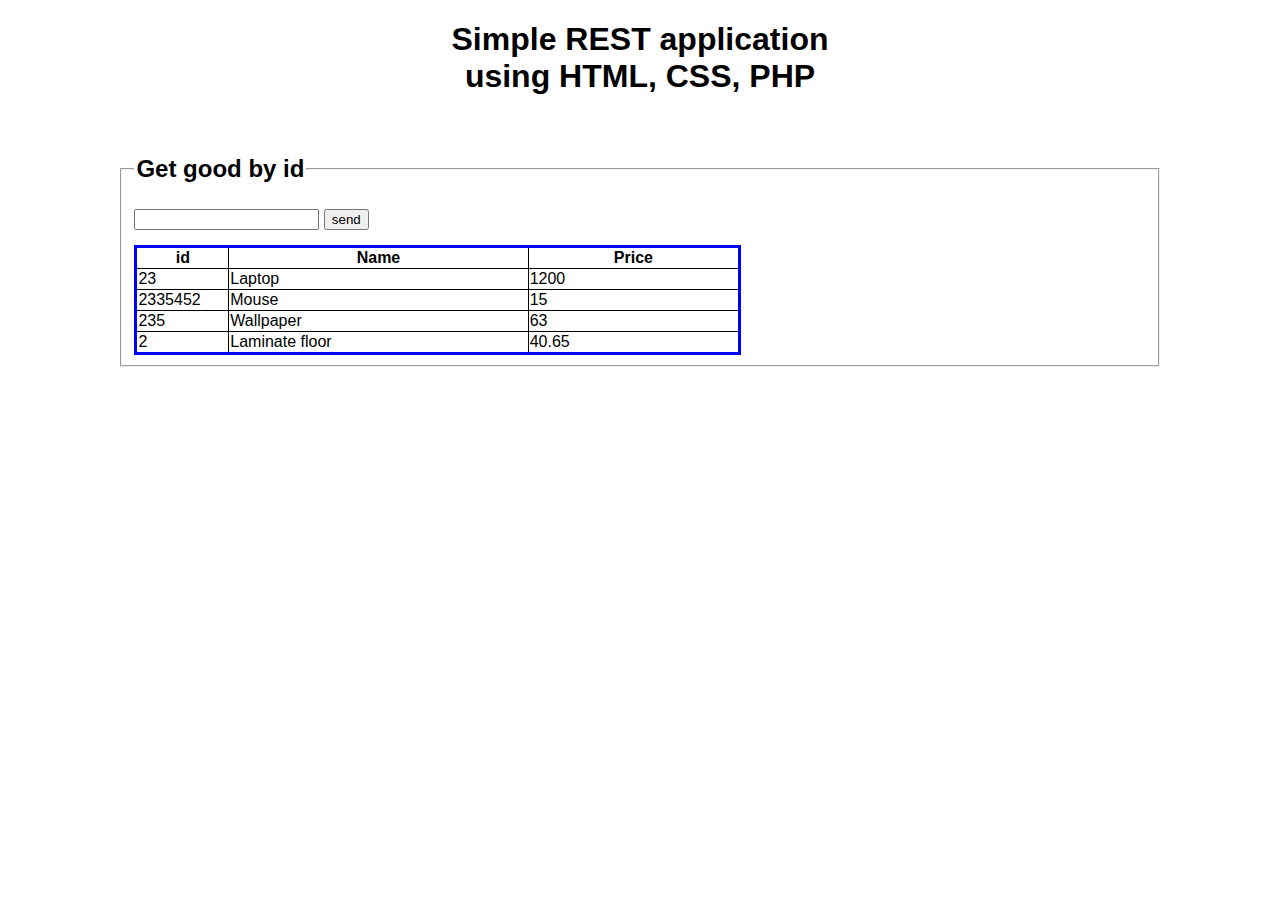
<file: index.html>
<!DOCTYPE html>
<html>
<head>
	<title>Index page</title>
	<link rel="stylesheet" type="text/css" href="assets/style.css">
</head>
<body>
	<h1>Simple REST application <br>using HTML, CSS, PHP</h1>
	<fieldset>
		<legend><h2>Get good by <span class="code">id</span></h2></legend>
		<form>
			<input type="text" name="find-by-id">
			<input type="button" name="submit-id" value="send">
		</form>

		<table class="result-find-by-id">
			<thead>
				<tr class="header-result-id">
					<th>id</th>
					<th>Name</th>
					<th>Price</th>
				</tr>
			</thead>
			<tr><td>23</td><td>Laptop</td><td>1200</td></tr>
			<tr><td>2335452</td><td>Mouse</td><td>15</td></tr>
			<tr><td>235</td><td>Wallpaper</td><td>63</td></tr>
			<tr><td>2</td><td>Laminate floor</td><td>40.65</td></tr>
		</table>
	</fieldset>
	<script type="text/javascript" src="assets/main.js"></script>
</body>
</html>
</file>
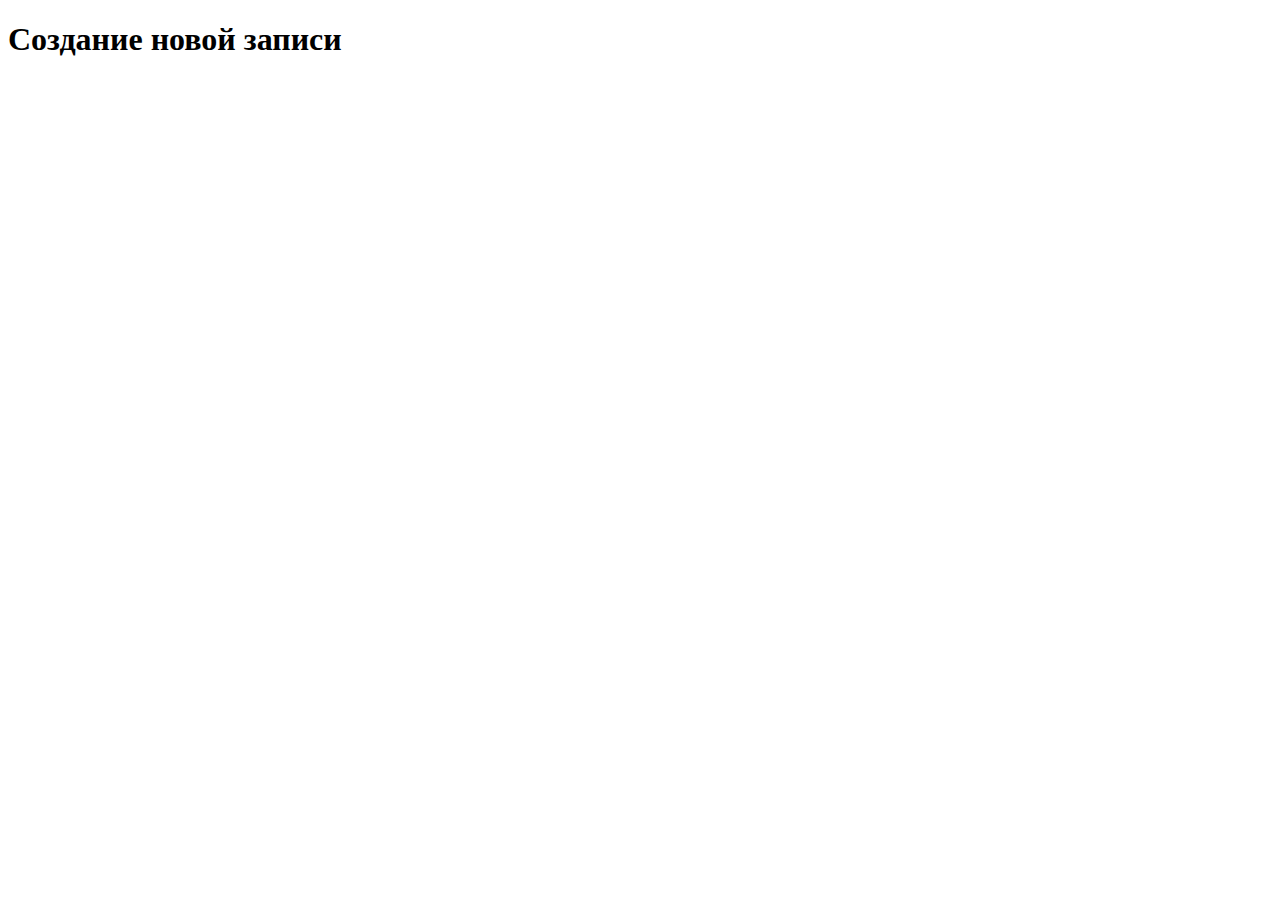
<file: create.html>
<!DOCTYPE html>
<html lang="en">
<head>
	<meta charset="UTF-8">
	<meta name="viewport" content="width=device-width, initial-scale=1.0">
	<title>Create new item</title>
</head>
<body>
	<h1>Создание новой записи</h1>
</body>
</html>
</file>
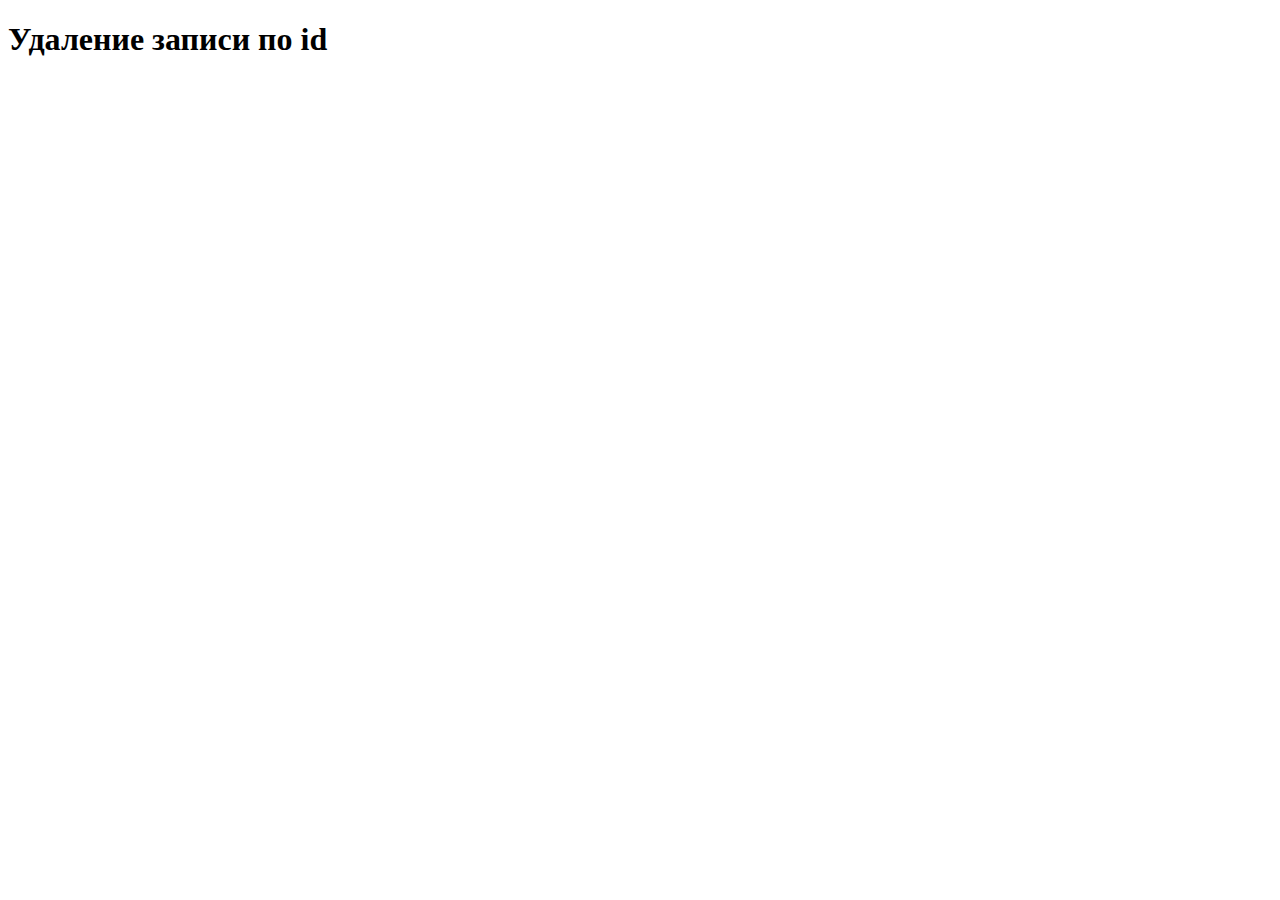
<file: delete.html>
<!DOCTYPE html>
<html lang="en">
<head>
	<meta charset="UTF-8">
	<meta name="viewport" content="width=device-width, initial-scale=1.0">
	<title>Delete item</title>
</head>
<body>
	<h1>Удаление записи по id</h1>
</body>
</html>
</file>
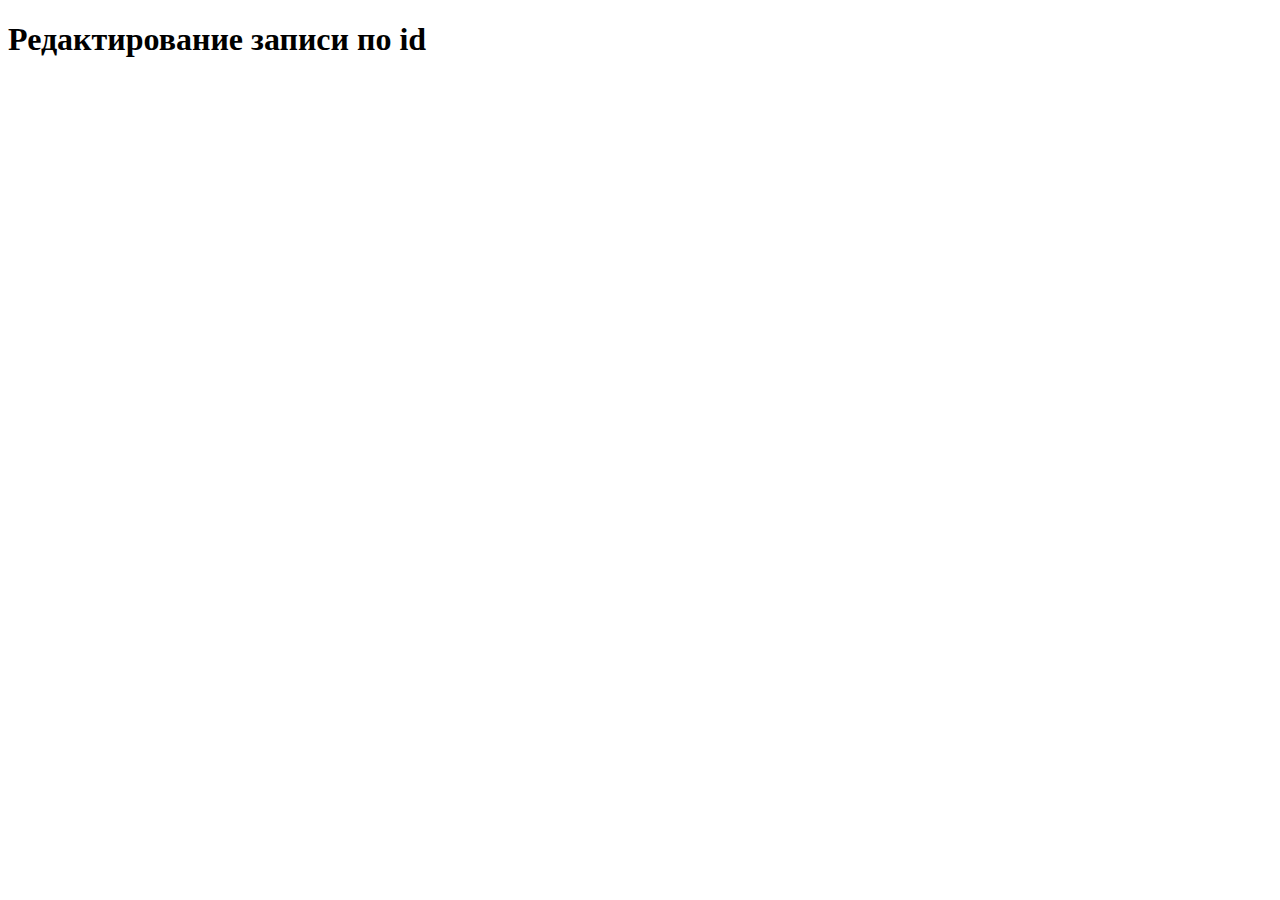
<file: edit.html>
<!DOCTYPE html>
<html lang="en">
<head>
	<meta charset="UTF-8">
	<meta name="viewport" content="width=device-width, initial-scale=1.0">
	<title>Edit item</title>
</head>
<body>
	<h1>Редактирование записи по id</h1>
</body>
</html>
</file>
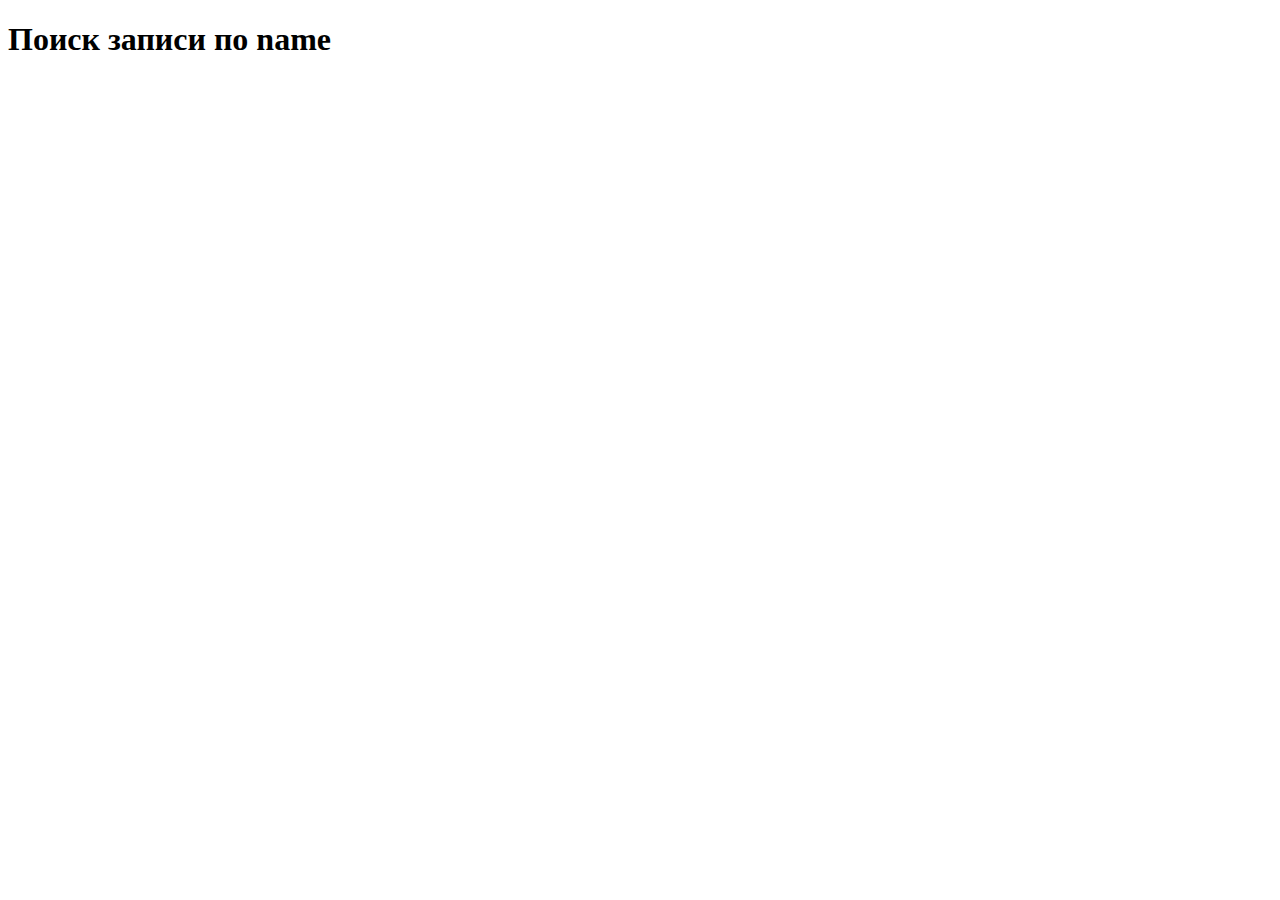
<file: find-by-name.html>
<!DOCTYPE html>
<html lang="en">
<head>
	<meta charset="UTF-8">
	<meta name="viewport" content="width=device-width, initial-scale=1.0">
	<title>Find by name</title>
</head>
<body>
	<h1>Поиск записи по name</h1>
</body>
</html>
</file>
<file: assets/style.css>
body {
	font-family: Consolas, Collibri, sans-serif;
}

h1 {
	text-align: center;
}

fieldset {
	width: 80%;
	margin: 40px auto;
}

table {
	margin-top: 15px;
	table-layout: fixed;
	border: 3px solid blue;
	border-collapse: collapse;
	width: 60%;
}

tr th, tr td {
	border: 1px solid black;
}

thead th:nth-child(1) {
	width: 15%;
}

thead th:nth-child(2) {
	width: 50%;
}

thead th:nth-child(3) {
	width: 35%;
}
</file>
